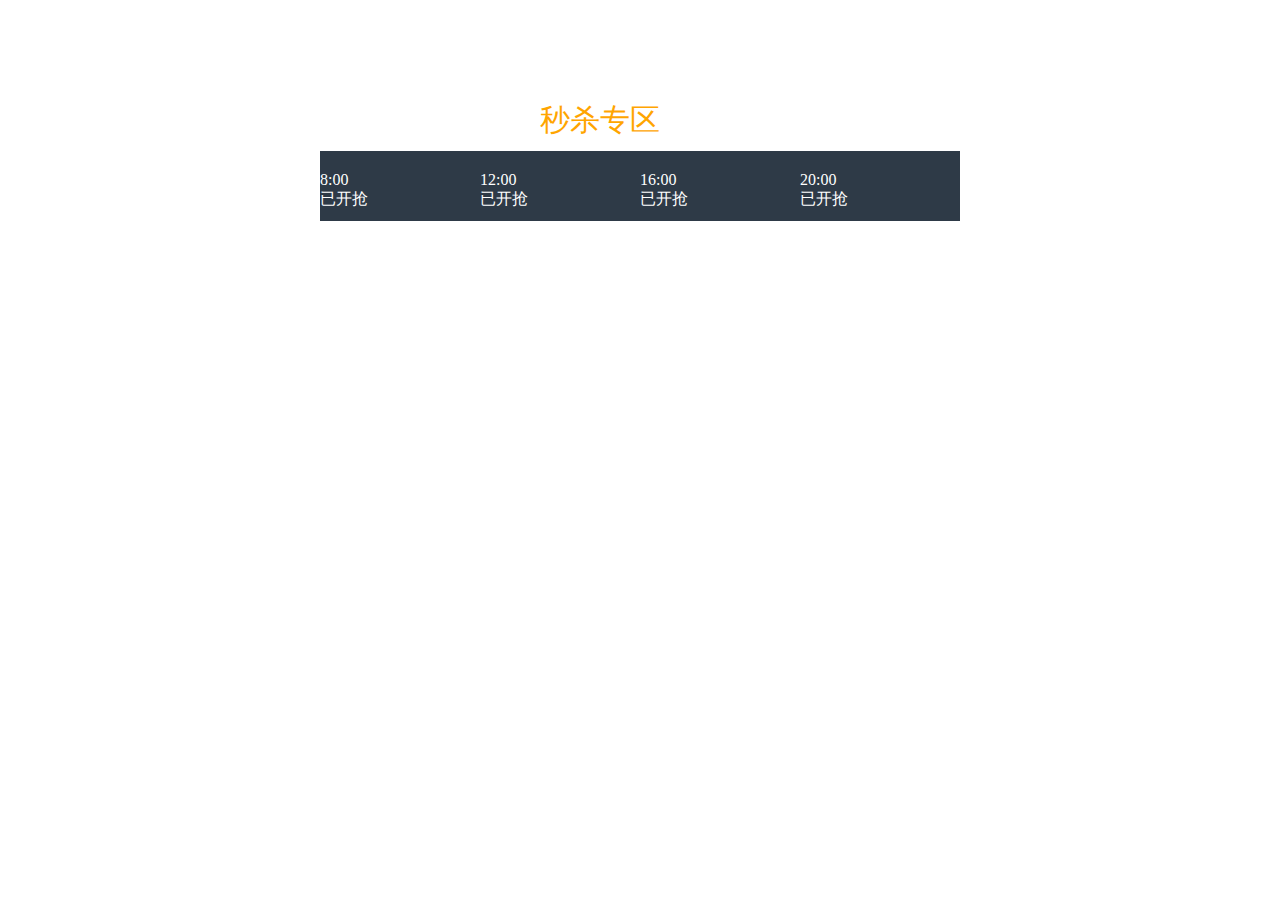
<file: web/WEB-INF/index.html>
<!DOCTYPE html>
<html lang="en">
<head>
    <meta charset="UTF-8">
    <title>Title</title>
    <link rel="stylesheet" type="text/css" href="statics/css/index.css?version=1.0">
</head>
<body>
    <a onclick="scroll_content1()">秒杀专区</a>
    <div class="scroll-plane">
        <div class="scroll-wrap">
            <div class="scroll-content" onclick="scroll_content1()" date_banch="202004240800" >
                <p class="time">8:00</p>
                <p class="text">已开抢</p>
            </div>
            <div class="scroll-content" onclick="scroll_content2()" date_banch="202004241200">
                <p class="time">12:00</p>
                <p class="text">已开抢</p>
            </div>
            <div class="scroll-content" onclick="scroll_content3()" date_banch="202004241600">
                <p class="time">16:00</p>
                <p class="text">已开抢</p>
            </div>
            <div class="scroll-content" onclick="scroll_content4()" date_banch="202004242000">
                <p class="time">20:00</p>
                <p class="text">已开抢</p>
            </div>
        </div>
    </div>
</body>
<script type="text/javascript" src="statics/js/index.js?"></script>
</html>
</file>
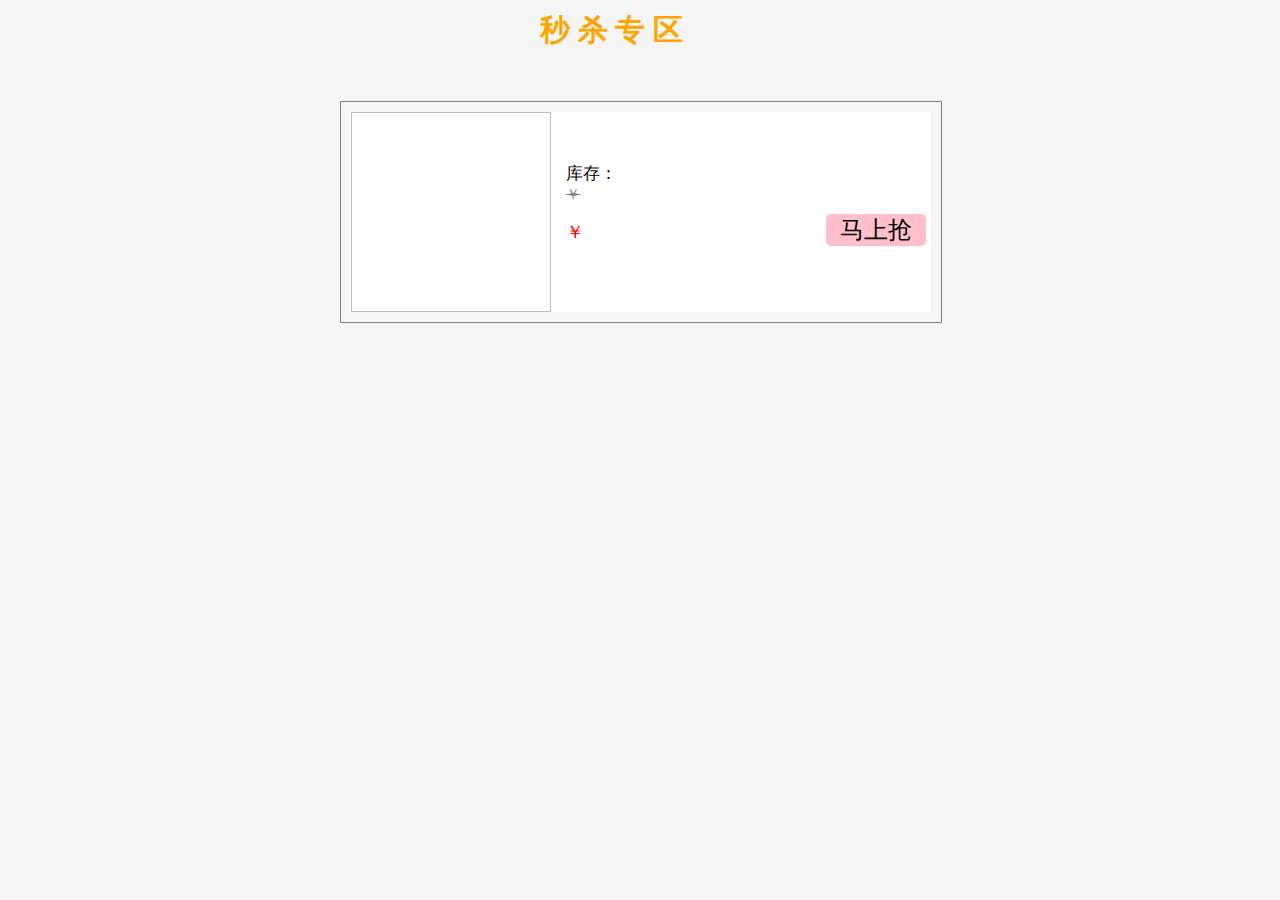
<file: web/WEB-INF/templates/killindex.html>
<!DOCTYPE html>
<html xmlns:th="http://www.thymeleaf.org" >
  <head>
    <meta charset="UTF-8">
    <link rel="stylesheet" type="text/css" href="../statics/css/killindex.css" th:href="@{../statics/css/killindex.css}"/>
    <title>my kill 秒杀专区</title>
  </head>
  <body>
    <div id="head">
      <label id="killtitle"> 秒 杀 专 区 </label>
    </div>
      <div id="main">
        <div class="mian_box" th:each="item : ${list}">
          <a target="_blank" th:href="'/mykill/killdetail/'+${item.killid} ">
            <div class="item">
              <img class="img" th:src = "'../'+${item.image}">
              <div class="info">
                <label class="title" th:text="${item.title}"></label>
                <label class="tagcount">库存：</label><label class="stock_count" th:text="${item.stockCount}" ></label><br>
                <label class="tagmoney">￥</label><label class="price" th:text="${item.price}"></label>
                <div class="pri_but">
                  <label class="pri_sy">￥</label><label class="cost_price" th:text="${item.costPrice}"></label>
                  <button class="submitnow">马上抢</button>
                </div>
              </div>
            </div>
          </a>
        </div>
      </div>
  </body>
<script type="text/javascript" src="../statics/js/killindex.js" th:src="@{../statics/js/killindex.js}"></script>
</html>
</file>
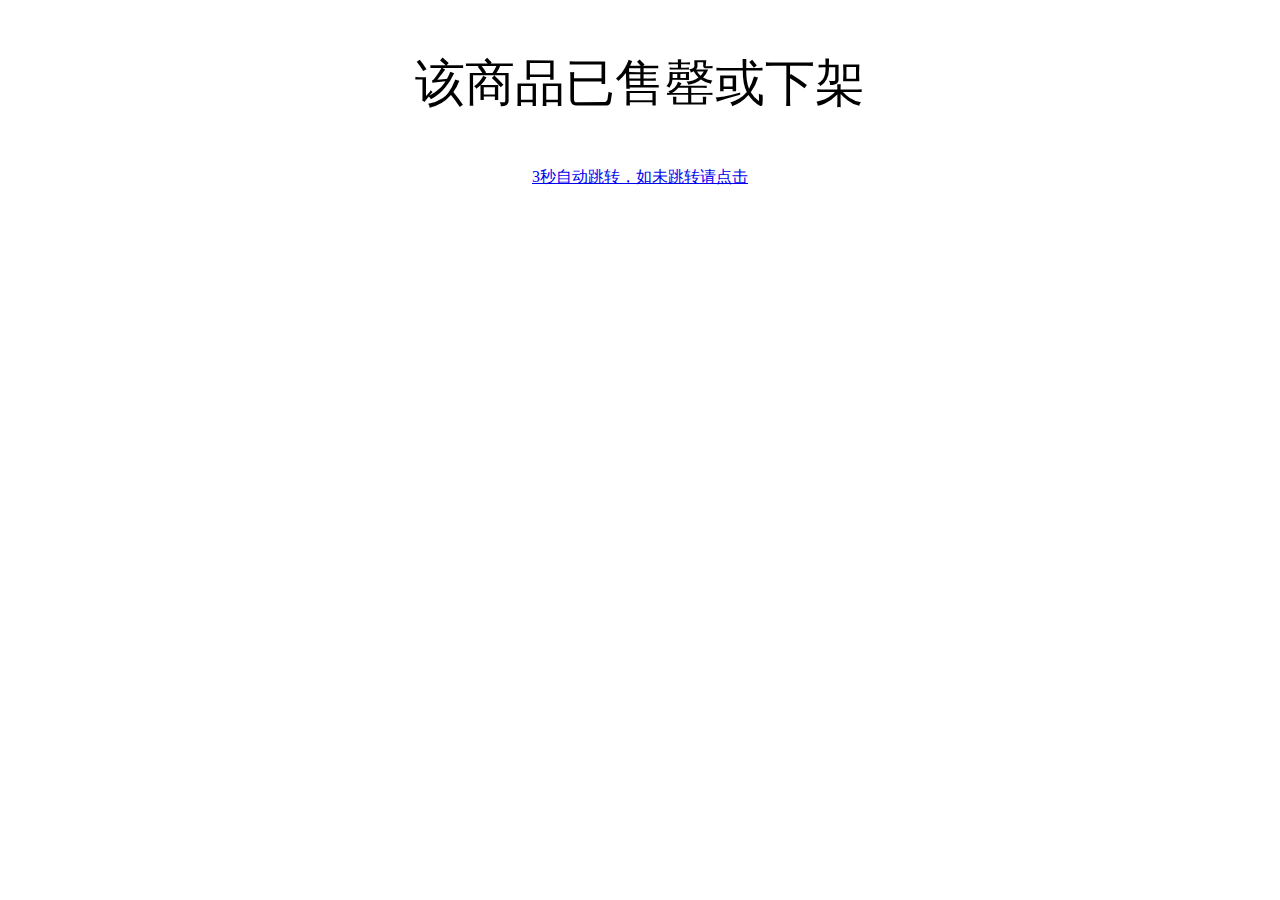
<file: web/WEB-INF/templates/soldOut.html>
<!DOCTYPE html>
<html xmlns:th="http://www.thymeleaf.org">
<head>
    <meta charset="UTF-8">
    <title>error Page</title>
    <link rel="stylesheet" type="text/css" href="../statics/css/soldOut.css" th:href="@{../statics/css/soldOut.css}"/>
</head>
<body>
<label>该商品已售罄或下架</label>
<a href="/mykill/killindex">3秒自动跳转，如未跳转请点击</a>
</body>
<script type="text/javascript" src="../statics/js/soldOut.js" th:src="@{../statics/js/soldOut.js}" />
</html>
</file>
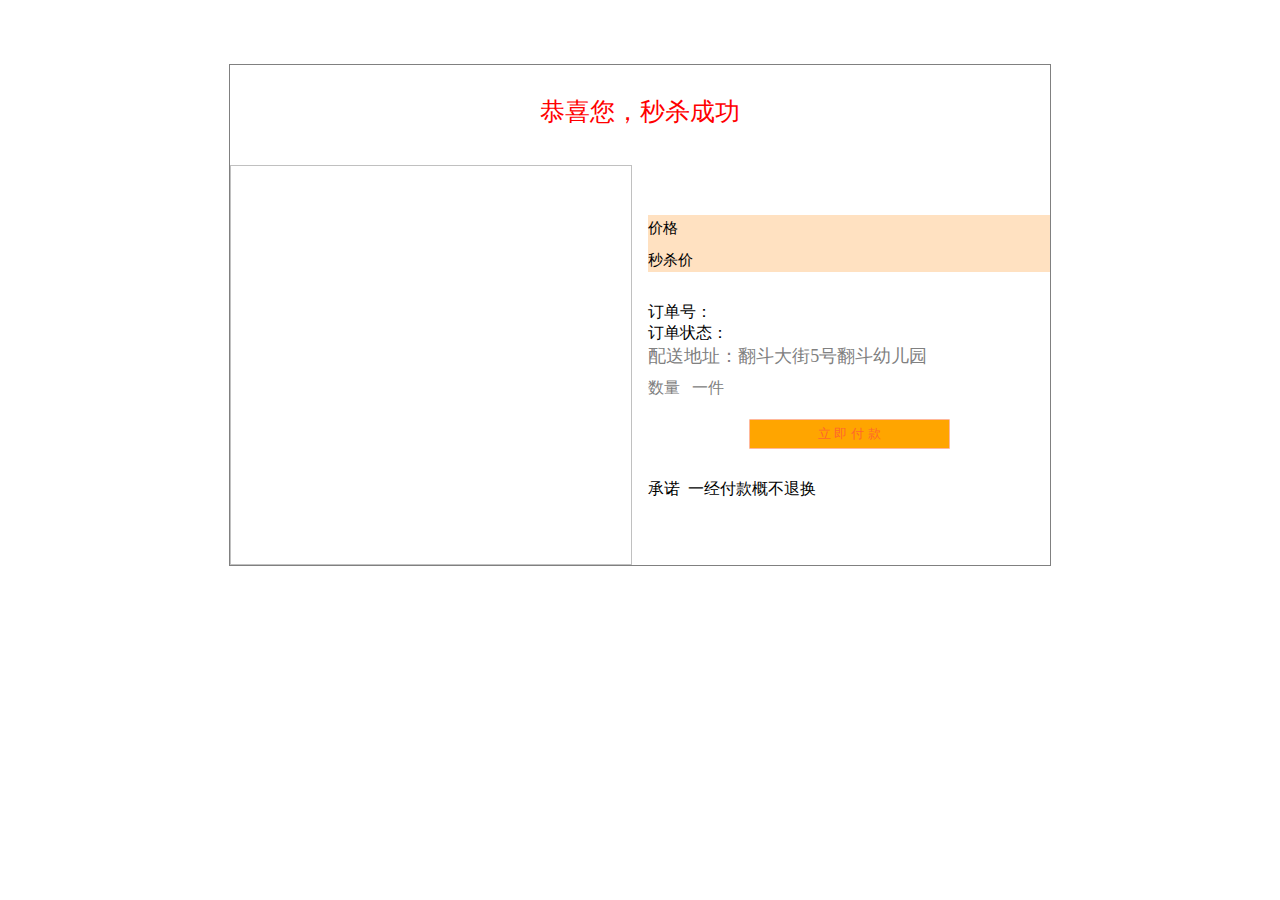
<file: web/WEB-INF/templates/success.html>
<!DOCTYPE html>
<html xmlns:th="http://www.thymeleaf.org">
<head>
    <meta charset="UTF-8">
    <title>my kill 秒杀专区</title>
    <link rel="stylesheet" type="text/css" href="../statics/css/success.css" th:href="@{../../../statics/css/success.css}"/>
</head>
<body>
<div id="main">
    <div id="head">
        <label id="Congratulations">恭喜您，秒杀成功</label>
    </div>
    <div id="content" th:orderid="${order.orderid}" th:status="${order.status}" th:userPhone="${phone}" th:killid="${product.killid}" >
        <div class="left">
            <img class="image" th:src="'../../../'+${product.image}"/>
        </div>
        <div class="right">
            <label class="title" th:text="${product.title}"></label>
            <div class="p_bgc">
                <label class="p">价格&nbsp;&nbsp;&nbsp;</label><label class="price" th:text="'￥'+${product.price}"></label><br>
                <label class="p">秒杀价</label> <label class="costprice" th:text="'￥'+${product.costPrice}"></label>
            </div>
            <div >
                <label>订单号：</label><label th:text="${order.orderid}"></label><br>
                <label>订单状态：</label><label th:text="${status}"></label>
            </div>
            <div>
                <label class="loc">配送地址：翻斗大街5号翻斗幼儿园</label>
            </div>
            <div>
                <label class="count">数量&nbsp;&nbsp;&nbsp;一件</label>
            </div>
            <div>
                <input class="but" onclick="pay()"  href="#" type="button" value="立 即 付 款"/>
            </div>
            <div class="promise">
                <label class="l_promise">承诺&nbsp;&nbsp;一经付款概不退换</label>
            </div>
        </div>
    </div>

</div>


</body>
<script src="https://code.jquery.com/jquery-3.5.0.min.js" th:src="@{https://code.jquery.com/jquery-3.5.0.min.js}"></script>
<script src="https://cdn.staticfile.org/jquery-cookie/1.4.1/jquery.cookie.min.js" th:src="@{https://cdn.staticfile.org/jquery-cookie/1.4.1/jquery.cookie.min.js}"></script>
<script type="text/javascript" src="../statics/js/success.js" th:src="@{../../../statics/js/success.js}"></script>
</html>
</file>
<file: web/WEB-INF/statics/css/index.css>
*{
    margin: 0;
    padding: 0;
}
a{
    display: block;
    width: 200px;
    margin: 0 auto;
    font-size: 30px;
    margin-top: 100px;
}
.scroll-plane{
    background-color: #2e3a47;
    width: 50%;
    height: 70px;
    margin: 10px auto;
}
.scroll-wrap{
    width: 100%;
    height: 100%;
}
.scroll-content{
    width: 25%;
    height: 100%;
    float: left;
    padding-top: 20px;
    cursor: pointer;
}
p{
    color: white;
}
</file>
